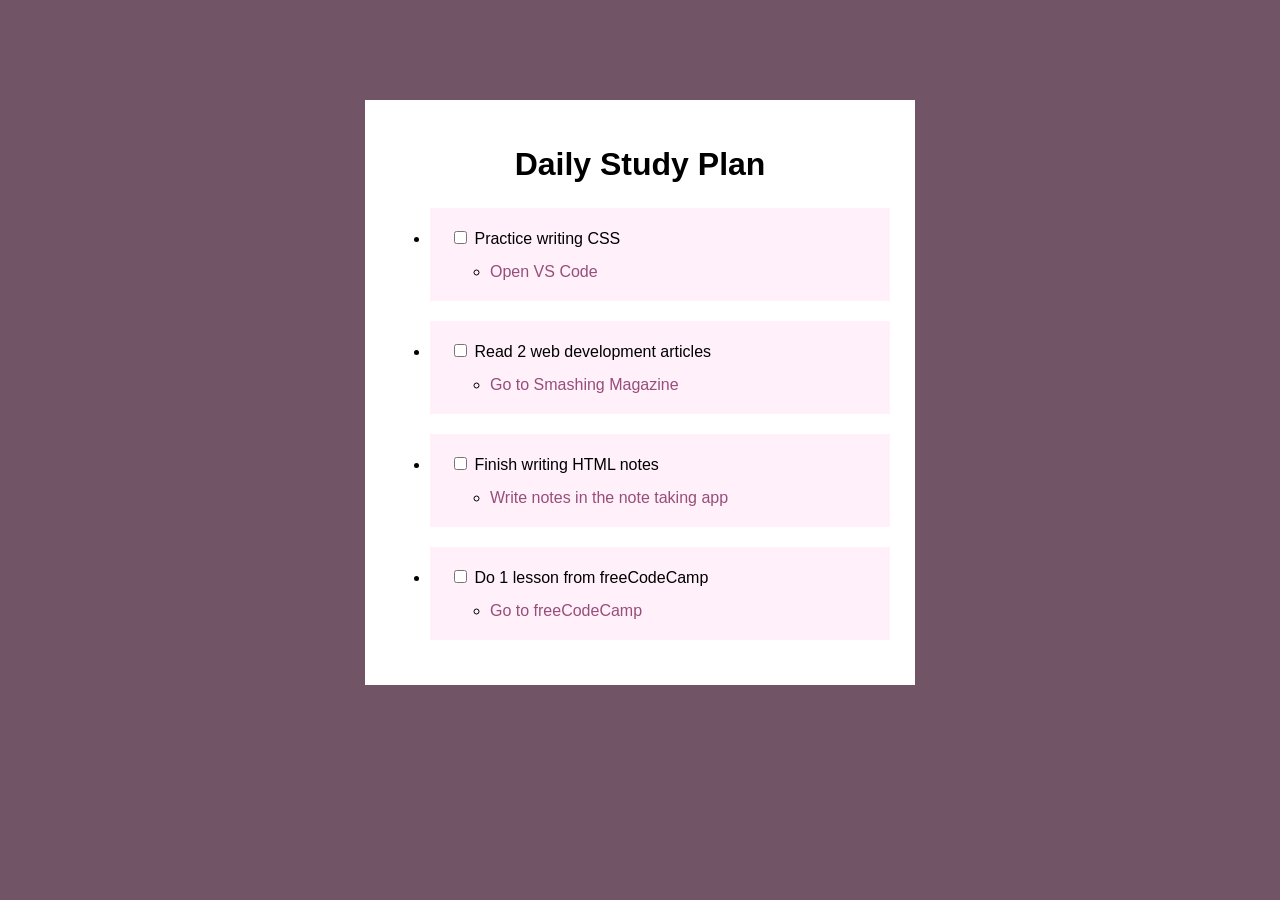
<file: CSS/stylized_todo_list/index.html>
<!doctype html>
<html lang="en">
  <head>
    <meta charset="utf-8" />
    <title>Styled To-Do List</title>
    <link rel="stylesheet" href="styles.css" />
  </head>

  <body>
    <div class="todo-list-container">
      <h1>Daily Study Plan</h1>
      <ul class="todo-list">
        <li>
          <input type="checkbox" id="css" />
          <label for="css">Practice writing CSS</label>
          <ul class="sub-item">
            <li>
              <a class="sub-item-link" href="#" target="_blank">Open VS Code</a>
            </li>
          </ul>
        </li>
        <li>
          <input type="checkbox" id="article" />
          <label for="article">Read 2 web development articles</label>
          <ul class="sub-item">
            <li>
              <a class="sub-item-link" href="#" target="_blank"
                >Go to Smashing Magazine</a
              >
            </li>
          </ul>
        </li>
        <li>
          <input type="checkbox" id="notes" />
          <label for="notes">Finish writing HTML notes</label>
          <ul class="sub-item">
            <li>
              <a class="sub-item-link" href="#" target="_blank"
                >Write notes in the note taking app</a
              >
            </li>
          </ul>
        </li>
        <li>
          <input type="checkbox" id="freecodecamp" />
          <label for="freecodecamp">Do 1 lesson from freeCodeCamp</label>
          <ul class="sub-item">
            <li>
              <a class="sub-item-link" href="#" target="_blank"
                >Go to freeCodeCamp</a
              >
            </li>
          </ul>
        </li>
      </ul>
    </div>
  </body>
</html>
</file>
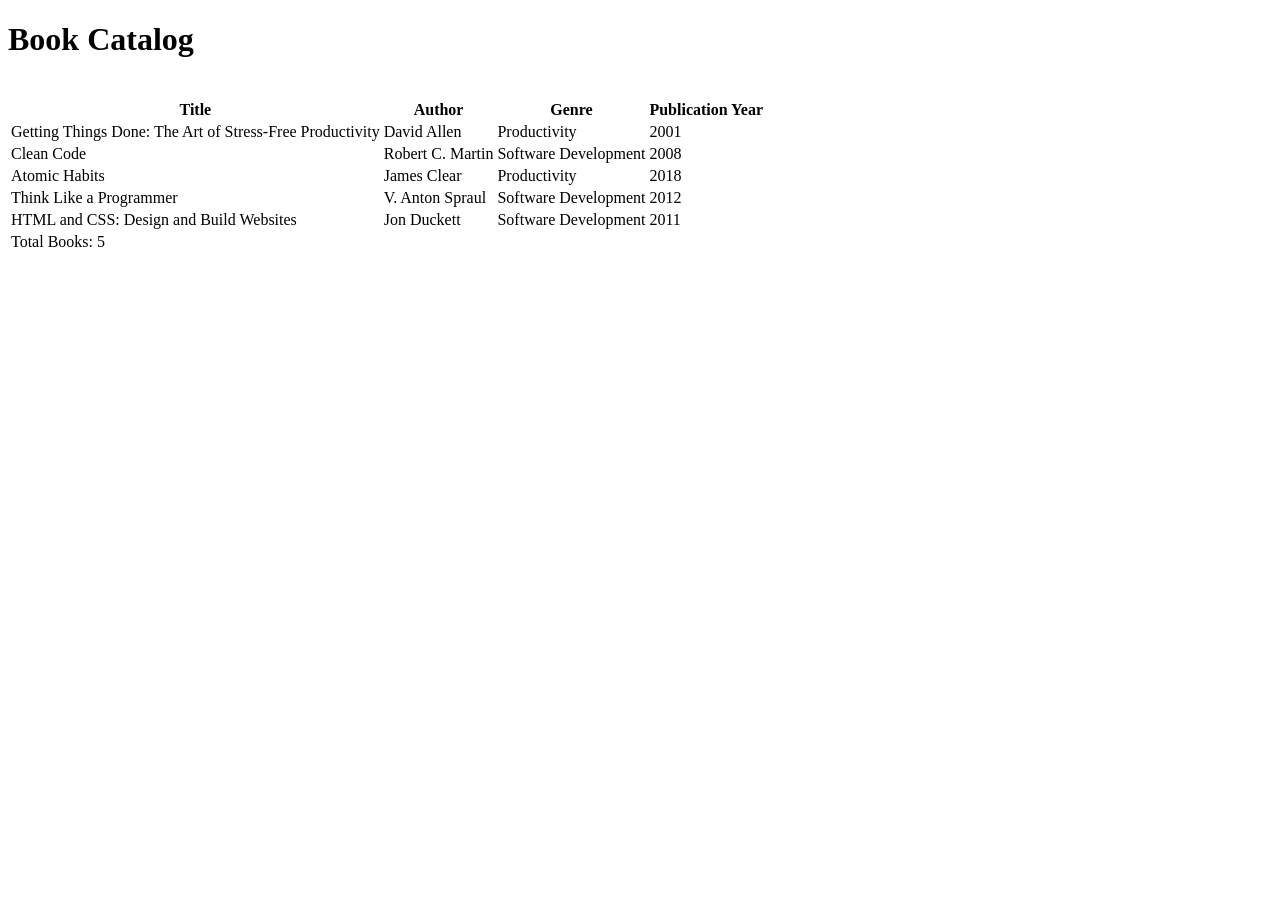
<file: HTML/book_catalog_table/index.html>
<!doctype html>
<html lang="en">
  <head>
    <meta charset="UTF-8" />
    <meta name="viewport" content="width=device-width, initial-scale=1.0" />
    <title>Book Catalog</title>
  </head>

  <body>
    <h1>Book Catalog</h1>
    <br />
    <table>
      <thead>
        <tr>
          <th>Title</th>
          <th>Author</th>
          <th>Genre</th>
          <th>Publication Year</th>
        </tr>
      </thead>
      <tbody>
        <tr>
          <td>Getting Things Done: The Art of Stress-Free Productivity</td>
          <td>David Allen</td>
          <td>Productivity</td>
          <td>2001</td>
        </tr>
        <tr>
          <td>Clean Code</td>
          <td>Robert C. Martin</td>
          <td>Software Development</td>
          <td>2008</td>
        </tr>
        <tr>
          <td>Atomic Habits</td>
          <td>James Clear</td>
          <td>Productivity</td>
          <td>2018</td>
        </tr>
        <tr>
          <td>Think Like a Programmer</td>
          <td>V. Anton Spraul</td>
          <td>Software Development</td>
          <td>2012</td>
        </tr>
        <tr>
          <td>HTML and CSS: Design and Build Websites</td>
          <td>Jon Duckett</td>
          <td>Software Development</td>
          <td>2011</td>
        </tr>
      </tbody>
      <tfoot>
        <tr>
          <td colspan="4">Total Books: 5</td>
        </tr>
      </tfoot>
    </table>
  </body>
</html>
</file>
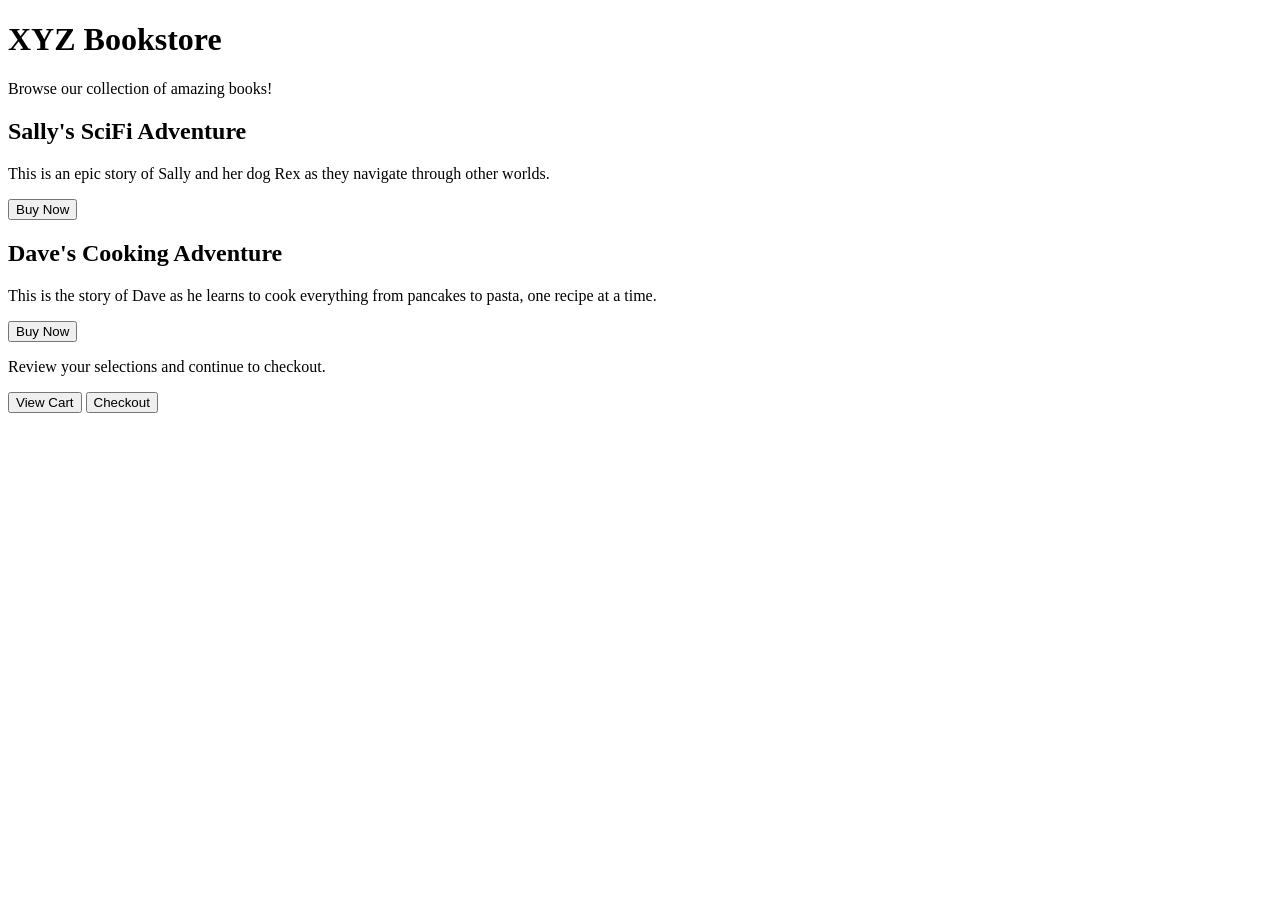
<file: HTML/bookstore_page/index.html>
<!DOCTYPE html>
<html lang="en">
  <head>
    <meta charset="UTF-8" />
    <meta name="viewport" content="width=device-width, initial-scale=1.0" />
    <title>Bookstore Page</title>
  </head>
  <body>
    <h1>XYZ Bookstore</h1>
    <p>Browse our collection of amazing books!</p>
    <div class="card-container">
      <div class="card" id="sally-adventure-book">
        <h2>Sally's SciFi Adventure</h2>
        <p>
          This is an epic story of Sally and her dog Rex as they navigate
          through other worlds.
        </p>
        <button class="btn">Buy Now</button>
      </div>
      <div class="card" id="dave-cooking-book">
        <h2>Dave's Cooking Adventure</h2>
        <p>
          This is the story of Dave as he learns to cook everything from
          pancakes to pasta, one recipe at a time.
        </p>
        <button class="btn">Buy Now</button>
      </div>
    </div>
    <p>Review your selections and continue to checkout.</p>
    <div class="btn-container">
      <button class="btn" id="view-cart-btn">View Cart</button>
      <button class="btn" id="checkout-btn">Checkout</button>
    </div>
  </body>
</html>
</file>
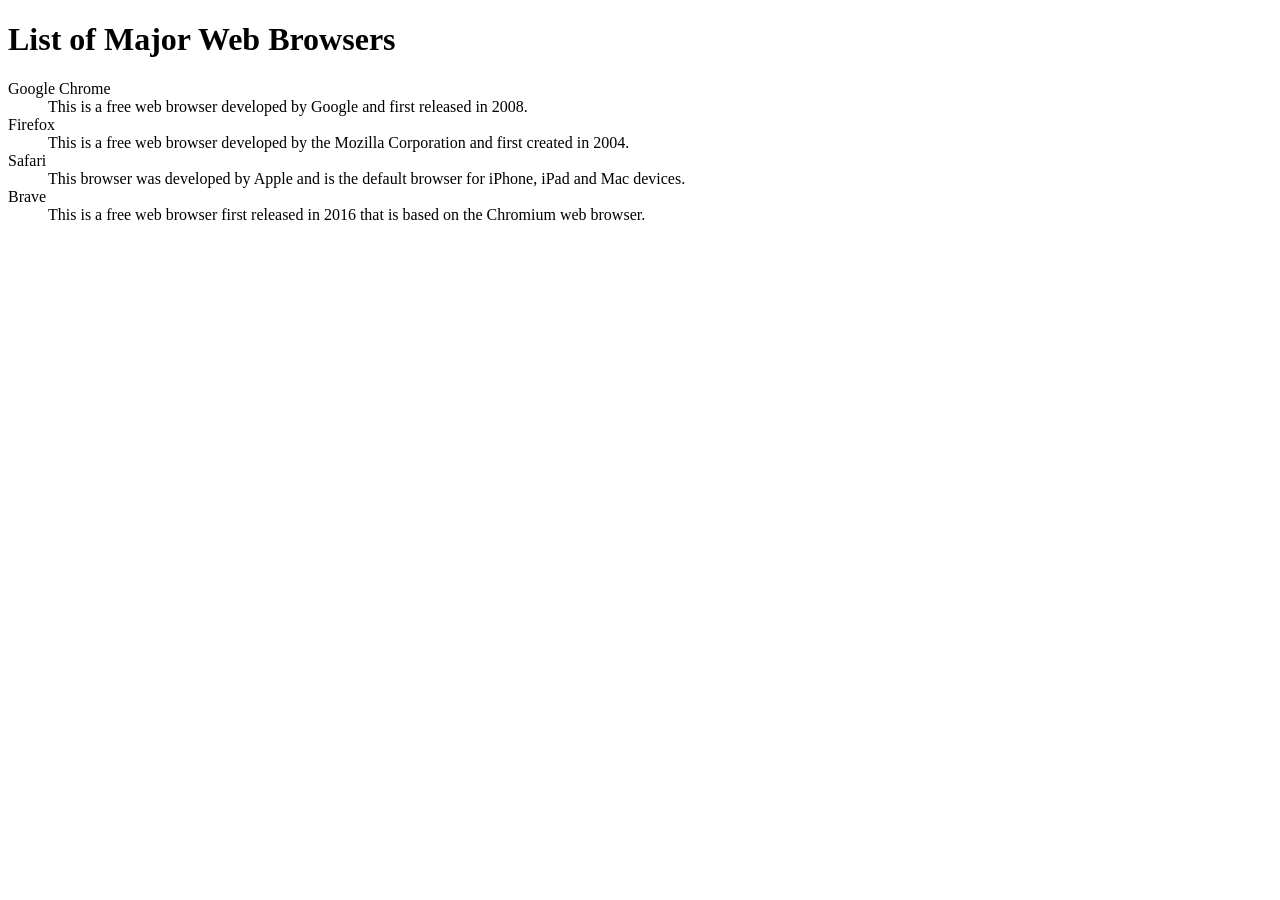
<file: HTML/browsers_list/index.html>
<!DOCTYPE html>
<html lang="en">
  <head>
    <meta charset="UTF-8" />
    <meta name="viewport" content="width=device-width, initial-scale=1.0" />
    <title>List of Browsers and Descriptions</title>
  </head>
  <body>
    <h1>List of Major Web Browsers</h1>
    <dl>
      <dt>Google Chrome</dt>
      <dd>
        This is a free web browser developed by Google and first released in
        2008.
      </dd>

      <dt>Firefox</dt>
      <dd>
        This is a free web browser developed by the Mozilla Corporation and
        first created in 2004.
      </dd>

      <dt>Safari</dt>
      <dd>
        This browser was developed by Apple and is the default browser for
        iPhone, iPad and Mac devices.
      </dd>

      <dt>Brave</dt>
      <dd>
        This is a free web browser first released in 2016 that is based on the
        Chromium web browser.
      </dd>
    </dl>
  </body>
</html>
</file>
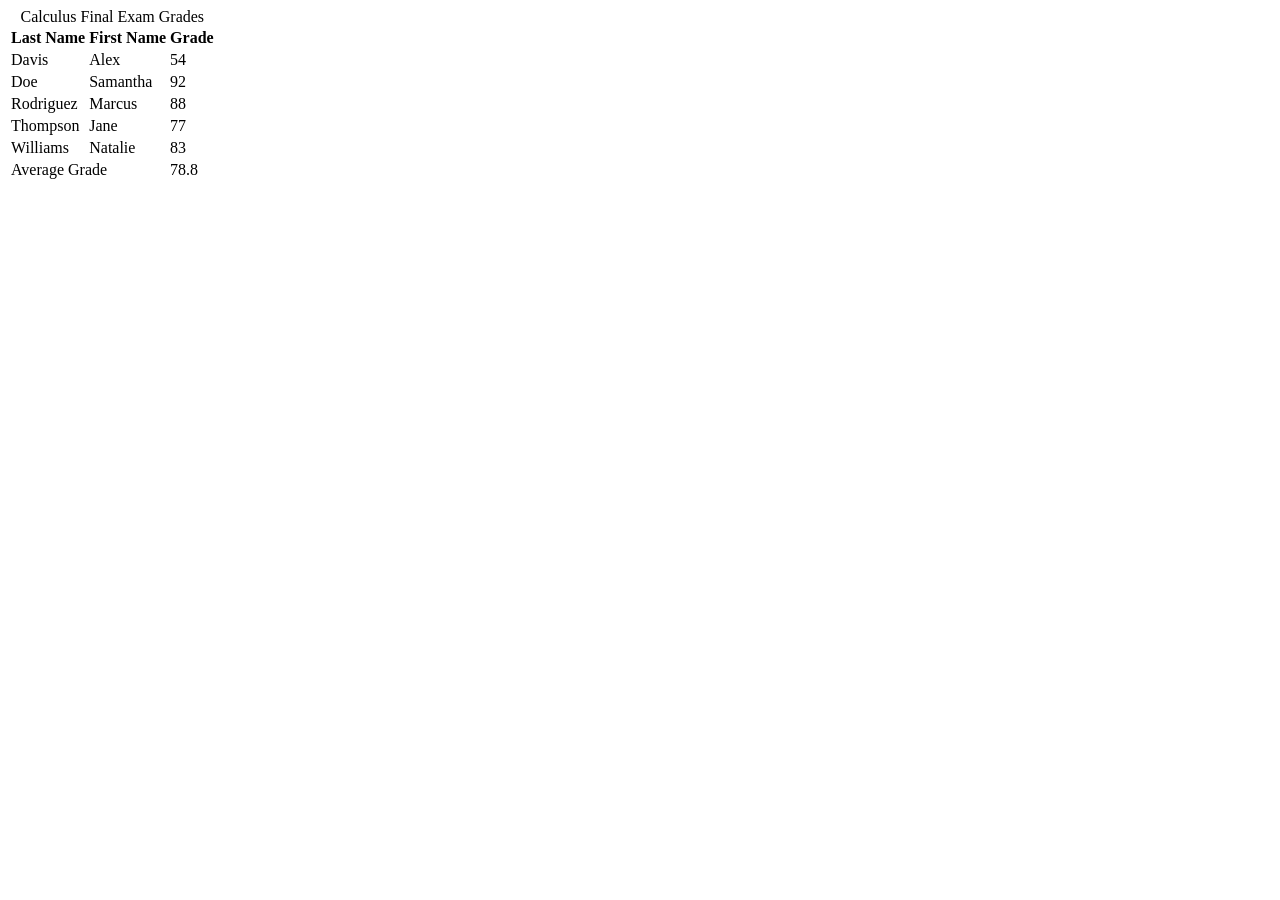
<file: HTML/final_exams_table/index.html>
<!doctype html>
<html lang="en">
  <head>
    <title>Calculus Final Exams Table</title>
    <meta charset="UTF-8" />
  </head>
  <body>
    <table>
      <caption>
        Calculus Final Exam Grades
      </caption>

      <thead>
        <tr>
          <th>Last Name</th>
          <th>First Name</th>
          <th>Grade</th>
        </tr>
      </thead>

      <tbody>
        <tr>
          <td>Davis</td>
          <td>Alex</td>
          <td>54</td>
        </tr>

        <tr>
          <td>Doe</td>
          <td>Samantha</td>
          <td>92</td>
        </tr>

        <tr>
          <td>Rodriguez</td>
          <td>Marcus</td>
          <td>88</td>
        </tr>

        <tr>
          <td>Thompson</td>
          <td>Jane</td>
          <td>77</td>
        </tr>

        <tr>
          <td>Williams</td>
          <td>Natalie</td>
          <td>83</td>
        </tr>
      </tbody>

      <tfoot>
        <tr>
          <td colspan="2">Average Grade</td>
          <td>78.8</td>
        </tr>
      </tfoot>
    </table>
  </body>
</html>
</file>
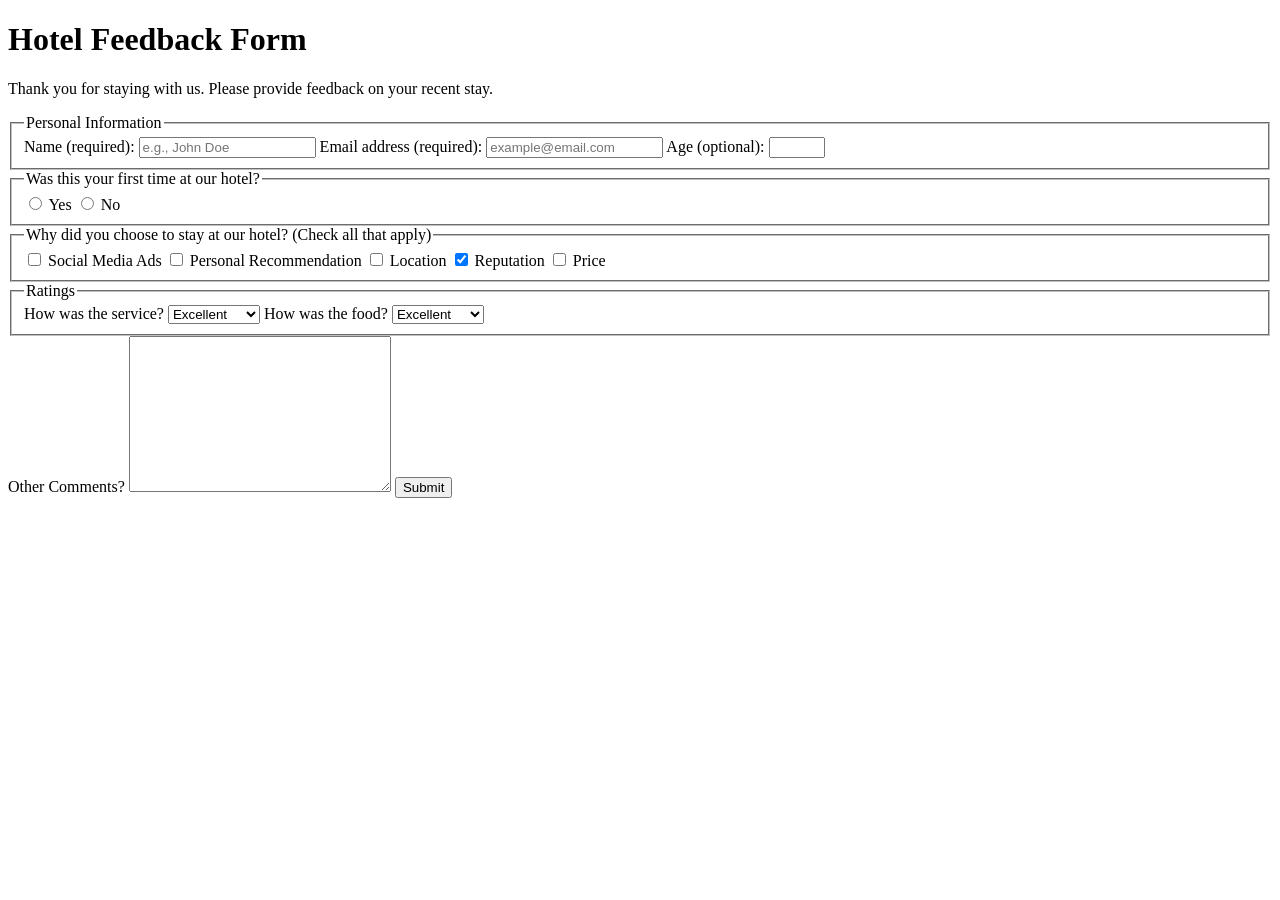
<file: HTML/hotel_feedback_form/index.html>
<!doctype html>
<html lang="en">
  <head>
    <meta charset="UTF-8" />
    <title>Hotel Feedback Form</title>
  </head>
  <body>
    <header>
      <h1>Hotel Feedback Form</h1>
      <p>
        Thank you for staying with us. Please provide feedback on your recent
        stay.
      </p>
    </header>
    <main>
      <form method="POST" action="https://hotel-feedback.freecodecamp.org">
        <fieldset>
          <legend>Personal Information</legend>
          <label for="full-name">Name (required):</label>
          <input
            type="text"
            id="full-name"
            name="name"
            placeholder="e.g., John Doe"
            required
            size="20"
          />

          <label for="email">Email address (required):</label>
          <input
            placeholder="example@email.com"
            required
            id="email"
            type="email"
            name="email"
            size="20"
          />
          <label for="age">Age (optional):</label>
          <input type="number" name="age" id="age" min="3" max="100" />
        </fieldset>

        <fieldset>
          <legend>Was this your first time at our hotel?</legend>
          <input id="yes-option" type="radio" name="hotel-stay" />
          <label for="yes-option">Yes</label>
          <input id="no-option" type="radio" name="hotel-stay" />
          <label for="no-option">No</label>
        </fieldset>

        <fieldset>
          <legend>
            Why did you choose to stay at our hotel? (Check all that apply)
          </legend>

          <input type="checkbox" id="ads" name="choice" value="ads" />
          <label for="ads">Social Media Ads</label>

          <input
            type="checkbox"
            id="recommendation"
            name="choice"
            value="recommendation"
          />
          <label for="recommendation">Personal Recommendation</label>

          <input type="checkbox" id="location" name="choice" value="location" />
          <label for="location">Location</label>

          <input
            checked
            type="checkbox"
            id="reputation"
            name="choice"
            value="reputation"
          />
          <label for="reputation">Reputation</label>

          <input type="checkbox" id="price" name="choice" value="price" />
          <label for="price">Price</label>
        </fieldset>

        <fieldset>
          <legend>Ratings</legend>

          <label for="service">How was the service?</label>

          <select name="service" id="service">
            <option value="poor">Poor</option>
            <option value="satisfactory">Satisfactory</option>
            <option value="good">Good</option>
            <option value="very-good">Very Good</option>
            <option selected value="excellent">Excellent</option>
          </select>

          <label for="food">How was the food?</label>

          <select name="food" id="food">
            <option value="poor">Poor</option>
            <option value="satisfactory">Satisfactory</option>
            <option value="good">Good</option>
            <option value="very-good">Very Good</option>
            <option selected value="excellent">Excellent</option>
          </select>
        </fieldset>

        <label for="comments">Other Comments?</label>
        <textarea cols="30" rows="10" name="comments" id="comments"></textarea>

        <button type="submit">Submit</button>
      </form>
    </main>
  </body>
</html>
</file>
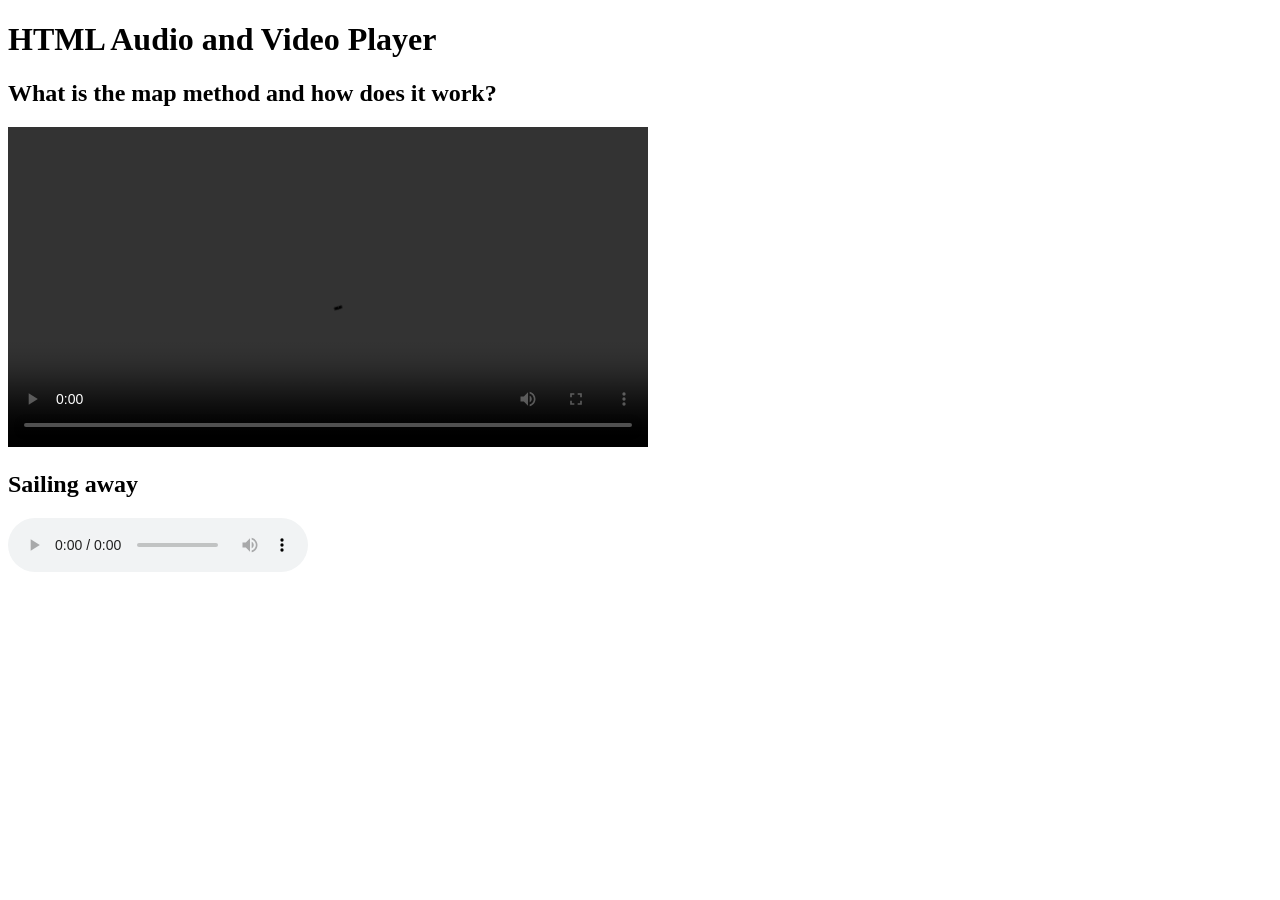
<file: HTML/html_audio_and_video_player/index.html>
<!DOCTYPE html>
<html lang="en">
  <head>
    <meta charset="UTF-8" />
    <meta name="viewport" content="width=device-width, initial-scale=1.0" />
    <title>HTML Audio and Video Lab</title>
  </head>
  <body>
    <h1>HTML Audio and Video Player</h1>
    <section>
      <h2>What is the map method and how does it work?</h2>
      <video controls width="640">
        <source
          src="https://cdn.freecodecamp.org/curriculum/labs/what-is-the-map-method-and-how-does-it-work.mp4"
          type="video/mp4"
        />
      </video>
    </section>
    <section>
      <h2>Sailing away</h2>
      <audio
        src="https://cdn.freecodecamp.org/curriculum/js-music-player/sailing-away.mp3"
        controls
        loop
      ></audio>
    </section>
  </body>
</html>
</file>
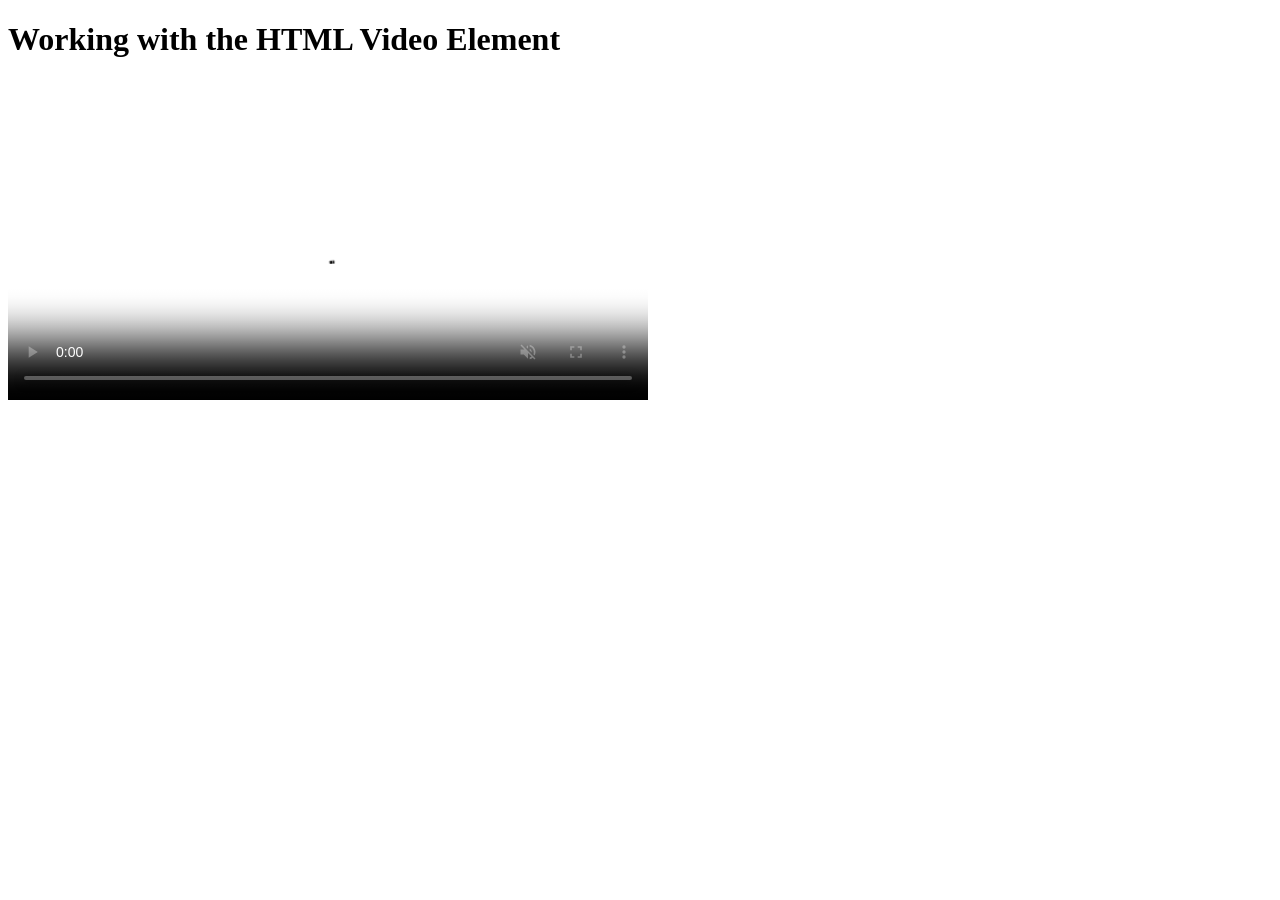
<file: HTML/html_video_player/index.html>
<!DOCTYPE html>
<html lang="en">
  <head>
    <meta charset="UTF-8" />
    <meta name="viewport" content="width=device-width, initial-scale=1.0" />
    <title>Working with the HTML Video Element</title>
  </head>
  <body>
    <h1>Working with the HTML Video Element</h1>
    <video
      width="640"
      loop
      controls
      muted
      poster="https://cdn.freecodecamp.org/curriculum/labs/past-event2.jpg"
    >
      <source
        src="https://cdn.freecodecamp.org/curriculum/labs/what-is-the-map-method-and-how-does-it-work.mp4"
        type="video/mp4"
      />
      <source
        src="https://cdn.freecodecamp.org/curriculum/labs/mapmethod.webm"
        type="video/webm"
      />
      <source
        src="https://cdn.freecodecamp.org/curriculum/labs/mapmethod.ogg"
        type="video/ogg"
      />
    </video>
  </body>
</html>
</file>
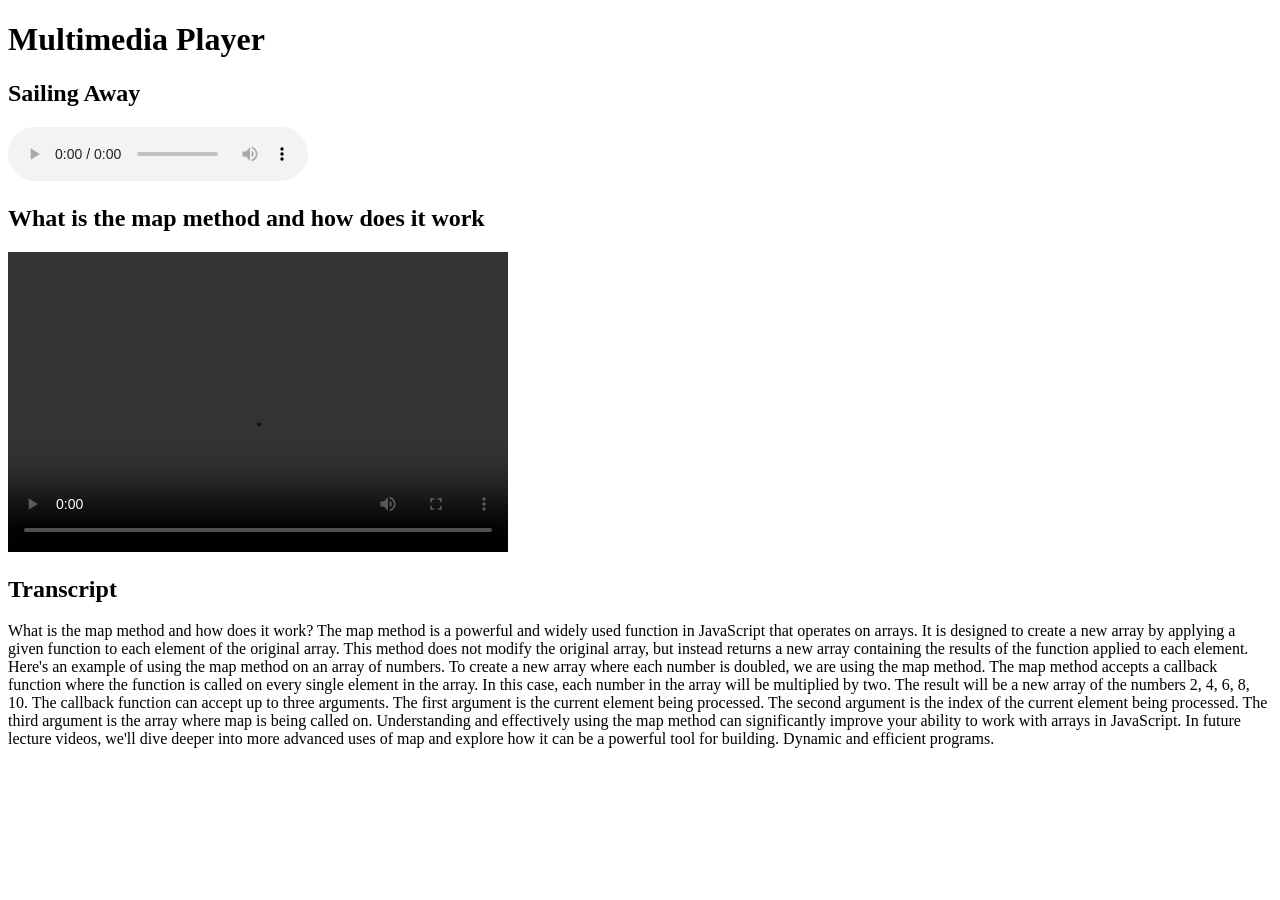
<file: HTML/multimedia_player/index.html>
<!doctype html>
<html lang="en">

<head>
  <meta charset="UTF-8" />
  <meta name="viewport" content="width=device-width, initial-scale=1.0" />
  <title>Multimedia Player</title>
</head>

<body>
  <h1>Multimedia Player</h1>
  <section>
    <h2>Sailing Away</h2>
    <audio controls aria-label="The song called Sailing Away">
      <source src="https://cdn.freecodecamp.org/curriculum/js-music-player/sailing-away.mp3" type="audio/mp3" />
    </audio>
  </section>
  <section>
    <h2>What is the map method and how does it work</h2>
    <video controls width="500" height="300" aria-label="Video of the map method">
      <source src="https://cdn.freecodecamp.org/curriculum/labs/what-is-the-map-method-and-how-does-it-work.mp4"
        type="video/mp4" />
      <track src="https://cdn.freecodecamp.org/curriculum/labs/what-is-the-map-method-and-how-does-it-work.vtt"
        kind="captions" srclang="en" label="English" />
    </video>
  </section>
  <section>
    <h2>Transcript</h2>
    <p>
      What is the map method and how does it work? The map method is a
      powerful and widely used function in JavaScript that operates on arrays.
      It is designed to create a new array by applying a given function to
      each element of the original array. This method does not modify the
      original array, but instead returns a new array containing the results
      of the function applied to each element. Here's an example of using the
      map method on an array of numbers. To create a new array where each
      number is doubled, we are using the map method. The map method accepts a
      callback function where the function is called on every single element
      in the array. In this case, each number in the array will be multiplied
      by two. The result will be a new array of the numbers 2, 4, 6, 8, 10.
      The callback function can accept up to three arguments. The first
      argument is the current element being processed. The second argument is
      the index of the current element being processed. The third argument is
      the array where map is being called on. Understanding and effectively
      using the map method can significantly improve your ability to work with
      arrays in JavaScript. In future lecture videos, we'll dive deeper into
      more advanced uses of map and explore how it can be a powerful tool for
      building. Dynamic and efficient programs.
    </p>
  </section>
</body>

</html>
</file>
<file: CSS/stylized_todo_list/styles.css>
body {
  font-family: Arial, sans-serif;
  background: rgb(113, 84, 102);
}

.todo-list-container {
  margin: 100px auto;
  padding: 25px;
  width: 500px;
  background: white;
}

h1 {
  text-align: center;
  margin-bottom: 25px;
}

.todo-list > li {
  background: rgb(255, 240, 249);
  margin-bottom: 20px;
  padding: 20px;
}

li > ul {
  margin-top: 15px;
}

a {
  text-decoration: none;
}

a:link {
  color: rgb(150, 78, 123);
}

a:hover {
  color: rgb(215, 139, 189);
}

a:active {
  color: purple;
}

a:visited {
  color: grey;
}

a:focus {
  outline: 1px solid red;
}
</file>
